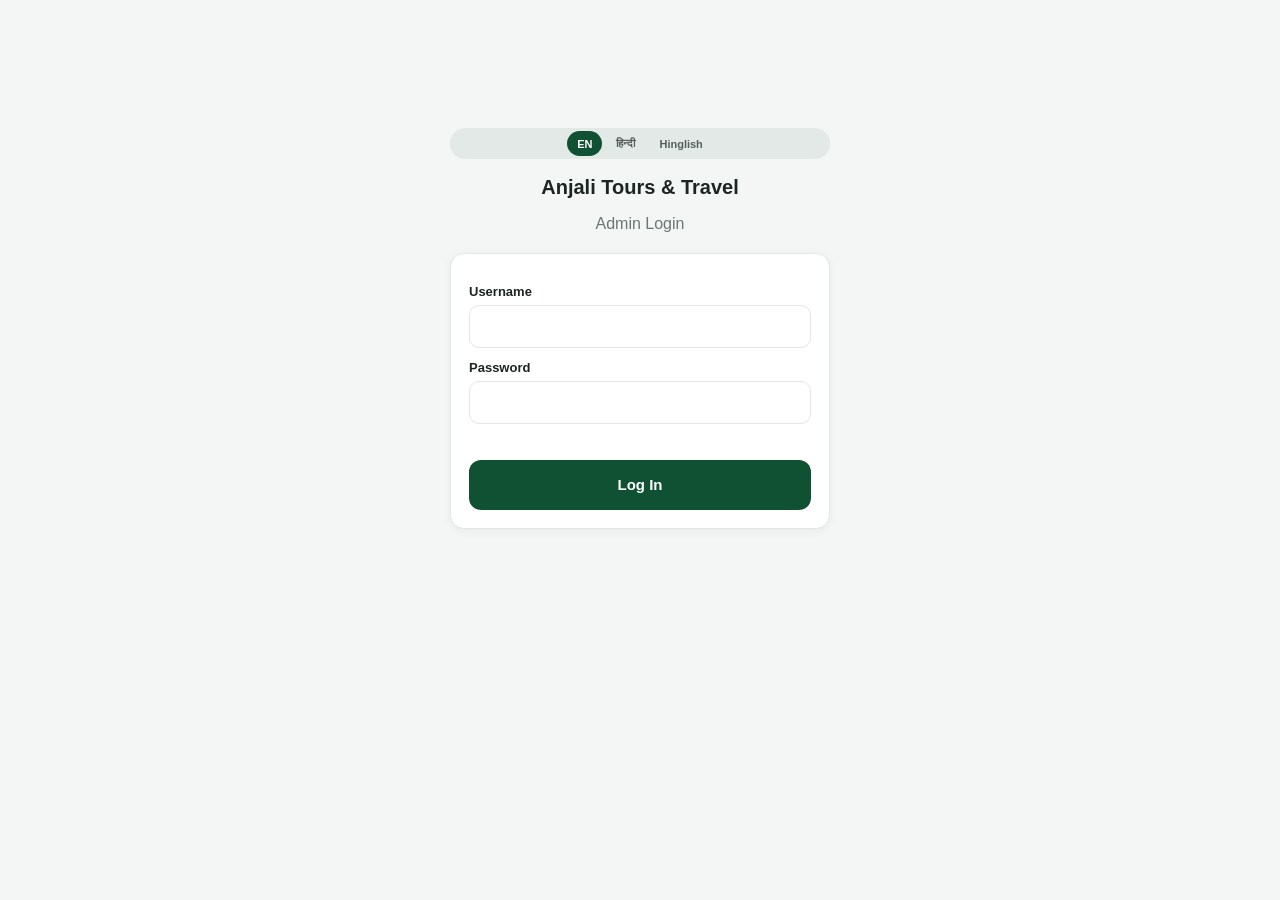
<file: admin/index.html>
<!DOCTYPE html>
<html lang="en">
<head>
<meta charset="UTF-8" />
<meta name="viewport" content="width=device-width, initial-scale=1, maximum-scale=1" />
<title>Anjali Tours - Admin</title>
<meta name="theme-color" content="#0f5132" />
<link rel="manifest" href="manifest.json" />
<link rel="icon" href="icons/icon-192.png" />
<link rel="stylesheet" href="styles.css" />
</head>
<body>

<!-- ============ LOGIN VIEW ============ -->
<section class="view" id="view-login">
  <div class="login-wrap">
    <div class="lang-switcher lang-switcher-login" id="langSwitcherLogin">
      <button class="lang-pill" data-lang="en">EN</button>
      <button class="lang-pill" data-lang="hi">हिन्दी</button>
      <button class="lang-pill" data-lang="hl">Hinglish</button>
    </div>
    <h1 class="login-title" data-i18n="login_title">Anjali Tours &amp; Travel</h1>
    <p class="login-sub" data-i18n="login_sub">Admin Login</p>
    <div class="card">
      <label class="field-label" for="loginUsername" data-i18n="username">Username</label>
      <input type="text" id="loginUsername" class="field-input" autocomplete="username" />
      <label class="field-label" for="loginPassword" data-i18n="password">Password</label>
      <input type="password" id="loginPassword" class="field-input" autocomplete="current-password" />
      <p class="field-msg error" id="loginError"></p>
      <button class="btn btn-primary btn-large" id="btnLogin" data-i18n="log_in">Log In</button>
    </div>
  </div>
</section>

<!-- ============ APP SHELL (shown after login) ============ -->
<div id="appShell" class="hidden">
  <header class="app-header">
    <div class="header-inner">
      <button class="hamburger-btn" id="btnHamburger" aria-label="Menu" aria-expanded="false">
        <span></span><span></span><span></span>
      </button>
      <span class="brand-name" id="pageTitle">Dashboard</span>
      <button class="link-btn header-logout" id="btnLogout" data-i18n="log_out">Log Out</button>
    </div>
  </header>

  <!-- ---------- SLIDE-OUT MENU (hamburger drawer) ---------- -->
  <div class="drawer-backdrop hidden" id="drawerBackdrop"></div>
  <nav class="drawer" id="drawer" aria-hidden="true">
    <div class="drawer-header">
      <span class="drawer-brand">Anjali Tours &amp; Travel</span>
      <span class="drawer-sub" data-i18n="admin_menu">Admin Menu</span>
    </div>
    <div class="lang-switcher lang-switcher-drawer" id="langSwitcherDrawer">
      <button class="lang-pill" data-lang="en">EN</button>
      <button class="lang-pill" data-lang="hi">हिन्दी</button>
      <button class="lang-pill" data-lang="hl">Hinglish</button>
    </div>
    <button class="drawer-item active" data-view="dashboard">
      <span class="drawer-icon">&#9635;</span> <span data-i18n="nav_dashboard">Dashboard</span>
    </button>
    <button class="drawer-item" data-view="bookings">
      <span class="drawer-icon">&#128197;</span> <span data-i18n="nav_bookings">Bookings</span>
    </button>
    <button class="drawer-item" data-view="calendar">
      <span class="drawer-icon">&#128198;</span> <span data-i18n="nav_calendar">Calendar</span>
    </button>
    <button class="drawer-item" data-view="settings">
      <span class="drawer-icon">&#9881;</span> <span data-i18n="nav_settings">Settings</span>
    </button>
    <div class="drawer-footer">
      <button class="drawer-item drawer-logout" id="drawerLogout">
        <span class="drawer-icon">&#8630;</span> <span data-i18n="log_out">Log Out</span>
      </button>
    </div>
  </nav>

  <main class="app-main">

    <!-- ---------- DASHBOARD ---------- -->
    <section class="view" id="view-dashboard">
      <div class="stat-grid">
        <div class="stat-card"><span class="stat-label" data-i18n="stat_today">TODAY</span><span class="stat-value" id="statToday">-</span><span class="stat-sub" data-i18n="stat_trips">Trips</span></div>
        <div class="stat-card"><span class="stat-label" data-i18n="stat_upcoming">UPCOMING</span><span class="stat-value" id="statUpcoming">-</span><span class="stat-sub" data-i18n="stat_trips">Trips</span></div>
        <div class="stat-card"><span class="stat-label" data-i18n="stat_pending">PENDING</span><span class="stat-value" id="statPending">-</span><span class="stat-sub" data-i18n="stat_requests">Requests</span></div>
        <div class="stat-card"><span class="stat-label" data-i18n="stat_payment">PAYMENT</span><span class="stat-value" id="statPayment">-</span><span class="stat-sub" data-i18n="stat_pending_sub">Pending</span></div>
        <div class="stat-card"><span class="stat-label" data-i18n="stat_confirmed">CONFIRMED</span><span class="stat-value" id="statConfirmed">-</span><span class="stat-sub" data-i18n="stat_bookings_sub">Bookings</span></div>
        <div class="stat-card"><span class="stat-label" data-i18n="stat_cancelled">CANCELLED</span><span class="stat-value" id="statCancelled">-</span><span class="stat-sub" data-i18n="stat_expired_sub">/ Expired</span></div>
      </div>
      <div class="card" id="pushBanner">
        <p class="field-msg" id="pushBannerText" data-i18n="admin_push_off">Turn on notifications to get alerted about new bookings and payments.</p>
        <button class="btn btn-secondary" id="btnEnableAdminPush" data-i18n="enable_admin_push">Enable Admin Notifications</button>
      </div>
    </section>

    <!-- ---------- BOOKINGS LIST ---------- -->
    <section class="view hidden" id="view-bookings">
      <input type="text" id="bookingSearch" class="field-input" data-i18n-placeholder="search_placeholder" placeholder="Search Booking ID, Name or WhatsApp" />
      <div class="filter-row" id="filterRow">
        <button class="filter-chip active" data-filter="" data-i18n="filter_all">All</button>
        <button class="filter-chip" data-filter="today" data-i18n="filter_today">Today</button>
        <button class="filter-chip" data-filter="upcoming" data-i18n="filter_upcoming">Upcoming</button>
        <button class="filter-chip" data-filter="pending" data-i18n="filter_pending">Pending</button>
        <button class="filter-chip" data-filter="payment_pending" data-i18n="filter_payment">Payment</button>
        <button class="filter-chip" data-filter="confirmed" data-i18n="filter_confirmed">Confirmed</button>
        <button class="filter-chip" data-filter="completed" data-i18n="filter_completed">Completed</button>
        <button class="filter-chip" data-filter="cancelled" data-i18n="filter_cancelled">Cancelled</button>
      </div>
      <div id="bookingList"></div>
    </section>

    <!-- ---------- BOOKING DETAIL ---------- -->
    <section class="view hidden" id="view-detail">
      <button class="link-btn" id="btnBackToList">&larr; <span data-i18n="back_to_bookings">Back to Bookings</span></button>
      <div class="card" id="detailCard"></div>
    </section>

    <!-- ---------- CALENDAR ---------- -->
    <section class="view hidden" id="view-calendar">
      <div class="card">
        <div class="cal-nav">
          <button class="link-btn" id="calPrev">&larr; Prev</button>
          <span id="calMonthLabel">-</span>
          <button class="link-btn" id="calNext">Next &rarr;</button>
        </div>
        <div class="cal-grid" id="calGrid"></div>
        <div class="cal-legend">
          <span><i class="dot dot-confirmed"></i>Confirmed</span>
          <span><i class="dot dot-pending"></i>Pending</span>
          <span><i class="dot dot-blocked"></i>Blocked</span>
        </div>
      </div>
      <div class="card">
        <h3 class="section-title">Block a date</h3>
        <label class="field-label" for="blockDate">Date</label>
        <input type="date" id="blockDate" class="field-input" />
        <label class="field-label" for="blockReason">Reason</label>
        <input type="text" id="blockReason" class="field-input" placeholder="e.g. Vehicle maintenance" />
        <button class="btn btn-primary" id="btnBlockDate">Block Date</button>
      </div>
    </section>

    <!-- ---------- SETTINGS ---------- -->
    <section class="view hidden" id="view-settings">
      <div class="card">
        <h3 class="section-title" data-i18n="business_settings">Business Settings</h3>
        <label class="field-label" data-i18n="business_name">Business Name</label>
        <input type="text" id="setBusinessName" class="field-input" />
        <label class="field-label" data-i18n="whatsapp_number">WhatsApp Number (with country code, e.g. 9183...)</label>
        <input type="text" id="setWhatsApp" class="field-input" />
        <label class="field-label" data-i18n="contact_number">Contact Number</label>
        <input type="text" id="setContactNumber" class="field-input" />
        <label class="field-label" data-i18n="vehicle_name">Vehicle Name</label>
        <input type="text" id="setVehicle" class="field-input" />
        <label class="field-label" data-i18n="base_city">Base City</label>
        <input type="text" id="setBaseCity" class="field-input" />
        <label class="field-label" data-i18n="address">Address</label>
        <input type="text" id="setAddress" class="field-input" />
        <label class="field-label" data-i18n="tagline">Optional Tagline</label>
        <input type="text" id="setTagline" class="field-input" />
        <label class="field-label" data-i18n="advance_percent">Advance %</label>
        <input type="number" id="setAdvancePercent" class="field-input" />
        <label class="field-label" data-i18n="hold_minutes">Booking Hold Minutes</label>
        <input type="number" id="setHoldMinutes" class="field-input" />
        <button class="btn btn-primary" id="btnSaveBusiness" data-i18n="save_business">Save Business Settings</button>
      </div>

      <div class="card">
        <h3 class="section-title" data-i18n="upi_settings">UPI Payment Settings</h3>
        <label class="field-label" data-i18n="upi_id">UPI ID</label>
        <input type="text" id="setUpiId" class="field-input" placeholder="name@bank" />
        <label class="field-label" data-i18n="upi_business_name">UPI Business Name (shown in UPI apps)</label>
        <input type="text" id="setUpiName" class="field-input" />
        <label class="field-label">Static QR Image URL (optional)</label>
        <input type="text" id="setUpiQrUrl" class="field-input" placeholder="https://..." />
        <button class="btn btn-primary" id="btnSaveUpi" data-i18n="save_upi">Save UPI Settings</button>
      </div>

      <div class="card">
        <h3 class="section-title" data-i18n="branding_settings">Payment Card Branding</h3>
        <label class="field-label" data-i18n="business_logo">Business Logo</label>
        <div id="logoPreviewArea" class="logo-preview-area"></div>
        <input type="file" id="logoFileInput" accept="image/png,image/jpeg" class="field-input" />
        <div class="inline-row">
          <button class="btn btn-secondary btn-inline" id="btnUploadLogo" data-i18n="upload_logo">Upload Logo</button>
          <button class="btn btn-danger btn-inline" id="btnRemoveLogo" data-i18n="remove_logo">Remove Logo</button>
        </div>
        <label class="field-label" data-i18n="card_footer">Card Footer Text</label>
        <input type="text" id="setCardFooter" class="field-input" />
        <label class="field-label" data-i18n="card_language">Card Language</label>
        <select id="setCardLanguage" class="field-input">
          <option value="EN_HI">English + Hindi</option>
          <option value="EN">English only</option>
          <option value="HI">Hindi only</option>
        </select>
        <button class="btn btn-primary" id="btnSaveBranding" data-i18n="save_branding">Save Branding Settings</button>
      </div>

      <div class="card">
        <h3 class="section-title" data-i18n="pickup_locations">Pickup Locations</h3>
        <p class="field-msg" data-i18n="pickup_locations_hint">Customers choose Pickup from this list. Destination is typed freely by the customer and is not managed here.</p>
        <div id="pickupLocList"></div>
        <label class="field-label" data-i18n="add_new_pickup">Add New Pickup Location</label>
        <label class="field-label" data-i18n="pickup_name_en">English Name *</label>
        <input type="text" id="newPickupEn" class="field-input" data-i18n-placeholder="pickup_name_en_ph" placeholder="e.g. Nashik" />
        <label class="field-label" data-i18n="pickup_name_hi">Hindi Name</label>
        <input type="text" id="newPickupHi" class="field-input" />
        <label class="field-label" data-i18n="pickup_name_mr">Marathi Name</label>
        <input type="text" id="newPickupMr" class="field-input" />
        <label class="field-label" data-i18n="pickup_name_hinglish">Hinglish Name</label>
        <input type="text" id="newPickupHinglish" class="field-input" />
        <button class="btn btn-primary btn-inline" id="btnAddPickup" data-i18n="add">Add</button>
        <p class="field-msg error" id="pickupLocError"></p>
      </div>

      <div class="card">
        <h3 class="section-title" data-i18n="cities">Cities</h3>
        <p class="field-msg" data-i18n="cities_legacy_note">Legacy list - no longer used for Pickup or Destination. Kept here only for reference.</p>
        <div id="cityList"></div>
        <label class="field-label" data-i18n="add_new_city">Add New City</label>
        <div class="inline-row">
          <input type="text" id="newCityName" class="field-input" data-i18n-placeholder="city_name_ph" placeholder="City name" />
          <button class="btn btn-primary btn-inline" id="btnAddCity" data-i18n="add">Add</button>
        </div>
      </div>


      <div class="card">
        <h3 class="section-title" data-i18n="message_templates">Message Templates</h3>
        <div id="templateEditor"></div>
      </div>

      <div class="card">
        <h3 class="section-title" data-i18n="notification_settings">Notification Settings</h3>
        <div id="notificationSettingsArea"></div>
      </div>
    </section>

  </main>
</div>

<div class="loading-overlay hidden" id="loadingOverlay">
  <div class="loading-box">
    <div class="spinner"></div>
    <p id="loadingText">Loading...</p>
  </div>
</div>

<!-- Devanagari-capable font for the payment card canvas (section 38) -->
<link rel="preconnect" href="https://fonts.googleapis.com">
<link href="https://fonts.googleapis.com/css2?family=Noto+Sans:wght@400;600;700&family=Noto+Sans+Devanagari:wght@400;600;700&display=swap" rel="stylesheet">
<!-- OneSignal Web Push SDK, used only if the admin enables notifications -->
<script src="https://cdn.onesignal.com/sdks/web/v16/OneSignalSDK.page.js" defer></script>
<script src="config.js"></script>
<script src="i18n.js"></script>
<script src="paymentcard.js"></script>
<script src="app.js"></script>
</body>
</html>
</file>
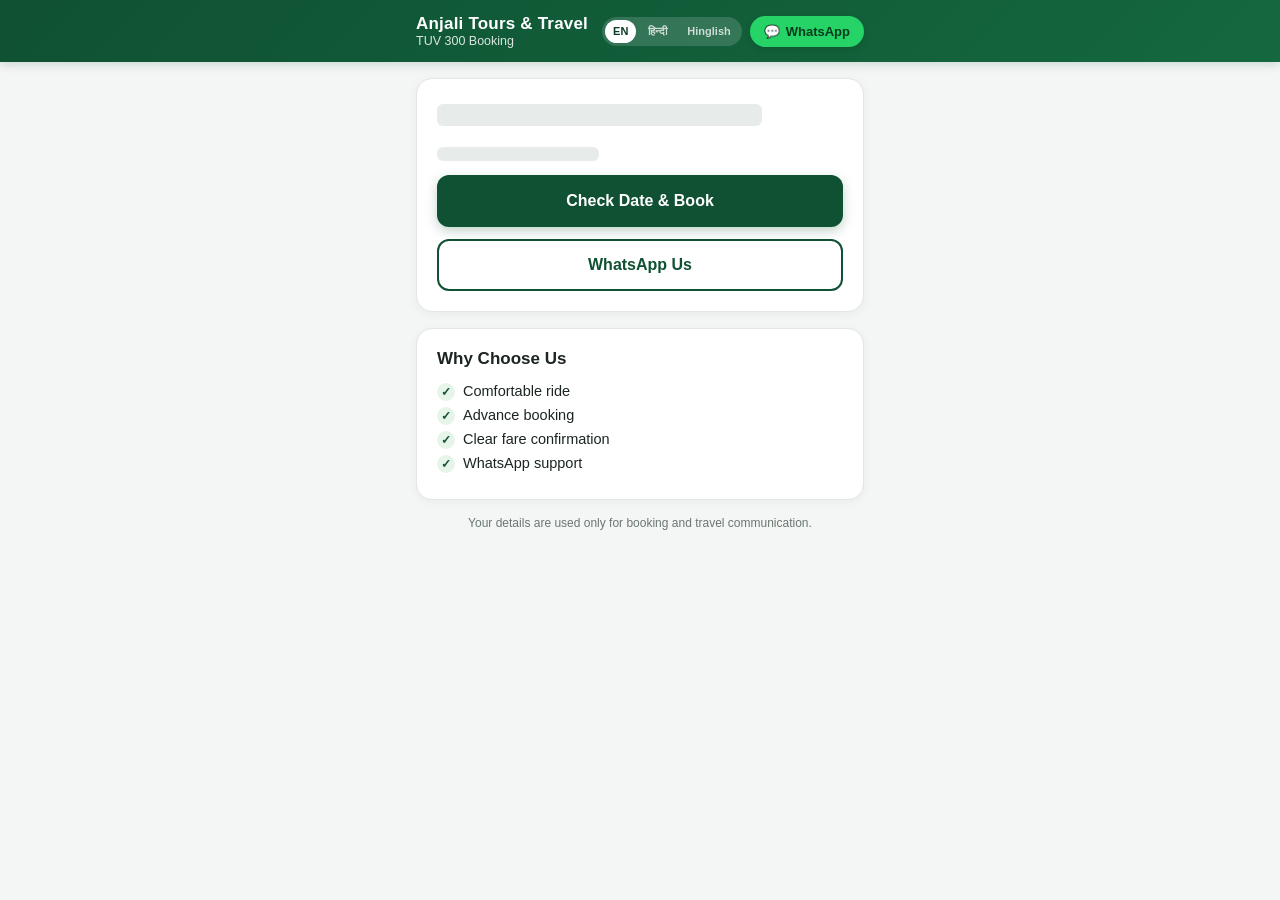
<file: customer/index.html>
<!DOCTYPE html>
<html lang="en">
<head>
<meta charset="UTF-8" />
<meta name="viewport" content="width=device-width, initial-scale=1, maximum-scale=1" />
<title>Anjali Tours &amp; Travel - TUV 300 Booking</title>
<meta name="theme-color" content="#0f5132" />
<link rel="manifest" href="manifest.json" />
<link rel="icon" href="icons/icon-192.png" />
<link rel="apple-touch-icon" href="icons/icon-192.png" />
<link rel="stylesheet" href="styles.css" />
</head>
<body>

<header class="app-header">
  <div class="header-inner">
    <div class="brand">
      <span class="brand-name">Anjali Tours &amp; Travel</span>
      <span class="brand-sub" id="vehicleLabel">TUV 300 <span data-i18n="brand_sub">Booking</span></span>
    </div>
    <div class="header-right">
      <div class="lang-switcher" id="langSwitcher">
        <button class="lang-pill" data-lang="en">EN</button>
        <button class="lang-pill" data-lang="hi">हिन्दी</button>
        <button class="lang-pill" data-lang="hl">Hinglish</button>
      </div>
      <a class="whatsapp-pill" id="headerWhatsApp" target="_blank" rel="noopener" data-i18n="whatsapp_pill">
        WhatsApp
      </a>
    </div>
  </div>
</header>

<main class="app-main" id="app">

  <!-- ============ HOME VIEW ============ -->
  <section class="view" id="view-home">
    <div class="card hero-card">
      <h1 id="homeTitle">Comfortable travel from <span id="baseCityLabel">Kalwan</span> and nearby cities</h1>
      <p class="muted" id="homeVehicle">Mahindra TUV 300</p>
      <button class="btn btn-primary btn-large" id="btnGoBook" data-i18n="btn_check_book">Check Date &amp; Book</button>
      <a class="btn btn-secondary btn-large" id="btnWhatsAppUs" target="_blank" rel="noopener" data-i18n="btn_whatsapp_us">WhatsApp Us</a>
    </div>

    <div class="card">
      <h2 class="section-title" data-i18n="why_choose_us">Why Choose Us</h2>
      <ul class="feature-list">
        <li data-i18n="feature_1">Comfortable ride</li>
        <li data-i18n="feature_2">Advance booking</li>
        <li data-i18n="feature_3">Clear fare confirmation</li>
        <li data-i18n="feature_4">WhatsApp support</li>
      </ul>
    </div>

    <p class="privacy-note" data-i18n="privacy_note">Your details are used only for booking and travel communication.</p>
  </section>

  <!-- ============ BOOKING FORM VIEW ============ -->
  <section class="view hidden" id="view-book">
    <div class="card">
      <h2 class="section-title"><span data-i18n="book_your">Book Your</span> <span id="vehicleLabel2">TUV 300</span></h2>

      <form id="bookingForm">
        <label class="field-label" for="travelDate" data-i18n="travel_date">Travel Date</label>
        <input type="date" id="travelDate" class="field-input" required />
        <p class="field-msg" id="dateMsg"></p>

        <label class="field-label" for="pickup" data-i18n="pickup_location">Pickup Location</label>
        <select id="pickup" class="field-input" required aria-label="Pickup Location">
          <option value="" selected disabled>Select pickup location</option>
          <option value="kalwan">Kalwan</option>
          <option value="abhona">Abhona</option>
          <option value="satana">Satana</option>
          <option value="deola">Deola</option>
          <option value="chandwad">Chandwad</option>
          <option value="dindori">Dindori</option>
          <option value="surgana">Surgana</option>
          <option value="malegaon">Malegaon</option>
          <option value="yeola">Yeola</option>
          <option value="nashik">Nashik</option>
        </select>
        <input type="text" id="pickupPlace" class="field-input" maxlength="120" data-i18n-placeholder="pickup_place_ph" placeholder="Pickup Location (e.g. Kalwan Bus Stand)" />
        <div class="location-btn-row">
          <button type="button" class="btn btn-secondary btn-inline location-btn" id="btnPickupMaps" data-i18n="select_pickup_btn">&#128205; Select Pickup Location</button>
          <button type="button" class="btn btn-secondary btn-inline location-btn" id="btnPickupCurrentLoc" data-i18n="use_current_location">&#128205; Use My Current Location</button>
        </div>
        <button type="button" class="link-btn location-link-toggle" id="togglePickupLink" data-i18n="paste_maps_link">Paste Google Maps Link</button>
        <input type="url" id="pickupMapsLink" class="field-input hidden" data-i18n-placeholder="maps_link_ph" placeholder="https://maps.google.com/..." />
        <p class="field-msg" id="pickupLocMsg"></p>

        <label class="field-label" for="destination" data-i18n="destination_location">Destination / Drop Location</label>
        <input type="text" id="destination" class="field-input" maxlength="200" required data-i18n-placeholder="destination_ph" placeholder="Enter city, village, hotel, airport, station or full address" />
        <div class="location-btn-row">
          <button type="button" class="btn btn-secondary btn-inline location-btn" id="btnDestinationMaps" data-i18n="select_destination_btn">&#128205; Select Destination</button>
          <button type="button" class="btn btn-secondary btn-inline location-btn" id="btnDestinationCurrentLoc" data-i18n="use_current_location">&#128205; Use My Current Location</button>
        </div>
        <button type="button" class="link-btn location-link-toggle" id="toggleDestinationLink" data-i18n="paste_maps_link">Paste Google Maps Link</button>
        <input type="url" id="destinationMapsLink" class="field-input hidden" data-i18n-placeholder="maps_link_ph" placeholder="https://maps.google.com/..." />
        <p class="field-msg" id="destinationLocMsg"></p>

        <label class="field-label" data-i18n="trip_type">Trip Type</label>
        <div class="radio-row">
          <label class="radio-pill"><input type="radio" name="tripType" value="One Way" checked /> <span data-i18n="one_way">One Way</span></label>
          <label class="radio-pill"><input type="radio" name="tripType" value="Round Trip" /> <span data-i18n="round_trip">Round Trip</span></label>
        </div>

        <label class="field-label" for="customerName" data-i18n="passenger_name">Passenger Name</label>
        <input type="text" id="customerName" class="field-input" maxlength="80" required />

        <label class="field-label" for="whatsapp" data-i18n="whatsapp_number">WhatsApp Number</label>
        <input type="tel" id="whatsapp" class="field-input" inputmode="numeric" maxlength="13" required />

        <label class="field-label" for="passengers" data-i18n="num_passengers">Number of Passengers</label>
        <input type="number" id="passengers" class="field-input" min="1" max="20" value="1" required />

        <label class="field-label" for="note" data-i18n="note_optional">Additional Note (optional)</label>
        <textarea id="note" class="field-input" maxlength="300" rows="3"></textarea>

        <p class="fare-note" data-i18n="fare_note">Fare will be confirmed by Anjali Tours &amp; Travel after reviewing your trip details.</p>

        <p class="field-msg error" id="formError"></p>

        <button type="submit" class="btn btn-primary btn-large" id="submitBtn" data-i18n="submit_booking">Submit Booking Request</button>
      </form>
    </div>
  </section>

  <!-- ============ CONFIRMATION VIEW ============ -->
  <section class="view hidden" id="view-confirm">
    <div class="card confirm-card">
      <h2 class="section-title" data-i18n="booking_received">Booking Request Received</h2>
      <div class="confirm-row"><span data-i18n="booking_id_label">Booking ID</span><b id="cBookingId">-</b></div>
      <div class="confirm-row"><span data-i18n="travel_date_label">Travel Date</span><b id="cDate">-</b></div>
      <div class="confirm-row"><span data-i18n="pickup_label">Pickup</span><b id="cPickup">-</b></div>
      <div class="confirm-row hidden" id="cPickupLocRow"><span data-i18n="pickup_location">Pickup Location</span><b id="cPickupLoc">-</b></div>
      <div class="confirm-row"><span data-i18n="destination_label">Destination</span><b id="cDestination">-</b></div>
      <div class="confirm-row hidden" id="cDestinationLocRow"><span data-i18n="destination_location">Destination / Drop Location</span><b id="cDestinationLoc">-</b></div>
      <div class="confirm-row"><span data-i18n="customer_name_label">Customer Name</span><b id="cName">-</b></div>
      <div class="confirm-row"><span data-i18n="whatsapp_number_label">WhatsApp Number</span><b id="cWhatsApp">-</b></div>
      <div class="status-badge" id="cStatus" data-i18n="status_waiting_fare">Waiting for fare confirmation</div>
      <p class="muted" data-i18n="confirm_note">Anjali Tours &amp; Travel will contact you on WhatsApp with the final fare and advance payment details.</p>
      <div class="inline-row" id="cLocationLinks">
        <a class="btn btn-secondary btn-inline hidden" id="btnViewPickup" target="_blank" rel="noopener" data-i18n="view_pickup">&#128205; View Pickup</a>
        <a class="btn btn-secondary btn-inline hidden" id="btnViewDestination" target="_blank" rel="noopener" data-i18n="view_destination">&#128205; View Destination</a>
      </div>
      <a class="btn btn-primary btn-large" id="btnContactWhatsApp" target="_blank" rel="noopener" data-i18n="contact_whatsapp">Contact on WhatsApp</a>
      <button class="btn btn-secondary btn-large" id="btnEnableNotify" data-i18n="enable_notifications">Enable Booking Updates</button>
      <p class="field-msg" id="notifyMsg"></p>
      <button class="btn btn-secondary btn-large" id="btnNewBooking" data-i18n="book_another">Book Another Trip</button>
    </div>
  </section>

  <!-- ============ ERROR / OFFLINE VIEW ============ -->
  <section class="view hidden" id="view-error">
    <div class="card">
      <h2 class="section-title" data-i18n="error_unavailable_title">Booking service is temporarily unavailable</h2>
      <p class="muted" id="cityErrorMsg" data-i18n="err_locations_unavailable">Pickup &amp; destination locations could not be loaded. Please retry.</p>
      <button class="btn btn-primary btn-large" id="btnRetryCities" data-i18n="retry">Retry</button>
      <a class="btn btn-secondary btn-large" id="btnErrorWhatsApp" target="_blank" rel="noopener">WhatsApp 8308345237</a>
      <button class="btn btn-secondary btn-large" id="btnBackHome" data-i18n="back_home">Back to Home</button>
    </div>
  </section>

</main>

<div class="loading-overlay hidden" id="loadingOverlay">
  <div class="loading-box">
    <div class="spinner"></div>
    <p id="loadingText">Loading...</p>
  </div>
</div>

<!-- OneSignal Web Push SDK - used only if the customer taps "Enable Booking
     Updates". See docs/PUSH-NOTIFICATIONS-SETUP.md. Safe no-op if
     ONESIGNAL_APP_ID in config.js is left blank. -->
<script src="https://cdn.onesignal.com/sdks/web/v16/OneSignalSDK.page.js" defer></script>
<script src="config.js"></script>
<script src="i18n.js"></script>
<script src="app.js"></script>
</body>
</html>
</file>
<file: admin/styles.css>
:root {
  --primary: #0f5132;
  --primary-dark: #0a3d24;
  --accent: #25d366;
  --bg: #f4f6f5;
  --card-bg: #ffffff;
  --text: #1c2521;
  --muted: #6b7770;
  --border: #e2e6e4;
  --error: #b3261e;
  --warn: #8a5300;
  --radius: 14px;
}
* { box-sizing: border-box; }
body {
  margin: 0;
  font-family: -apple-system, BlinkMacSystemFont, "Segoe UI", Roboto, Arial, sans-serif;
  background: var(--bg);
  color: var(--text);
}
.hidden { display: none !important; }

/* ---------- LOGIN ---------- */
.login-wrap { max-width: 420px; margin: 12vh auto 0; padding: 20px; }
.login-title { text-align: center; margin-bottom: 2px; font-size: 20px; }
.login-sub { text-align: center; color: var(--muted); margin-bottom: 20px; }

/* ---------- SHARED ---------- */
.card {
  background: var(--card-bg);
  border-radius: var(--radius);
  padding: 18px;
  margin-bottom: 14px;
  border: 1px solid var(--border);
  box-shadow: 0 2px 10px rgba(28, 37, 33, 0.05);
}
.field-label { display: block; font-size: 13px; font-weight: 600; margin: 12px 0 6px; }
.field-input {
  width: 100%;
  padding: 12px 13px;
  font-size: 15px;
  border-radius: 10px;
  border: 1.5px solid var(--border);
  background: #fff;
  color: var(--text);
  transition: border-color 0.15s ease;
}
.field-input:focus { outline: none; border-color: var(--primary); }
.btn {
  display: block; width: 100%; text-align: center; border: none;
  border-radius: 12px; font-size: 15px; font-weight: 700;
  padding: 13px 16px; margin-top: 14px; cursor: pointer;
}
.btn-large { min-height: 50px; }
.btn-primary { background: var(--primary); color: #fff; }
.btn-primary:disabled { opacity: 0.6; }
.btn-secondary { background: #fff; color: var(--primary); border: 2px solid var(--primary); }
.btn-danger { background: #fff; color: var(--error); border: 2px solid var(--error); }
.btn-inline { width: auto; margin-top: 0; padding: 12px 18px; }
.field-msg { font-size: 13px; margin: 6px 0 0; min-height: 16px; }
.field-msg.error { color: var(--error); font-weight: 600; }
.link-btn { background: none; border: none; color: var(--primary); font-weight: 700; font-size: 14px; padding: 8px 0; cursor: pointer; }

.app-header {
  background: linear-gradient(135deg, var(--primary) 0%, #14683f 100%);
  color: #fff; position: sticky; top: 0; z-index: 10;
  box-shadow: 0 2px 10px rgba(10, 61, 36, 0.18);
}
.header-inner {
  max-width: 560px; margin: 0 auto; padding: 12px 14px;
  display: flex; align-items: center; gap: 10px;
}
.app-header .brand-name { font-size: 16.5px; font-weight: 700; flex: 1; }
.app-header .link-btn { color: #fff; }
.header-logout { font-size: 12.5px; opacity: 0.9; }

.app-main { max-width: 560px; margin: 0 auto; padding: 14px; padding-bottom: 32px; }

/* ---------- HAMBURGER BUTTON ---------- */
.hamburger-btn {
  width: 38px; height: 38px; border: none; background: rgba(255,255,255,0.12);
  border-radius: 10px; display: flex; flex-direction: column; align-items: center;
  justify-content: center; gap: 4px; cursor: pointer; flex: none;
}
.hamburger-btn span {
  display: block; width: 18px; height: 2px; background: #fff; border-radius: 2px;
  transition: transform 0.2s ease, opacity 0.2s ease;
}
.hamburger-btn[aria-expanded="true"] span:nth-child(1) { transform: translateY(6px) rotate(45deg); }
.hamburger-btn[aria-expanded="true"] span:nth-child(2) { opacity: 0; }
.hamburger-btn[aria-expanded="true"] span:nth-child(3) { transform: translateY(-6px) rotate(-45deg); }

/* ---------- SLIDE-OUT DRAWER MENU ---------- */
.drawer-backdrop {
  position: fixed; inset: 0; background: rgba(10, 20, 15, 0.45);
  z-index: 30; opacity: 0; transition: opacity 0.2s ease;
}
.drawer-backdrop:not(.hidden) { opacity: 1; }
.drawer {
  position: fixed; top: 0; bottom: 0; left: 0; width: 78%; max-width: 300px;
  background: #fff; z-index: 40; transform: translateX(-100%);
  transition: transform 0.22s ease; display: flex; flex-direction: column;
  box-shadow: 4px 0 24px rgba(0,0,0,0.15); padding-bottom: env(safe-area-inset-bottom);
}
.drawer.open { transform: translateX(0); }
.drawer-header {
  background: linear-gradient(135deg, var(--primary) 0%, #14683f 100%);
  color: #fff; padding: 26px 20px 18px;
}
.drawer-brand { display: block; font-size: 16px; font-weight: 700; }
.drawer-sub { display: block; font-size: 12.5px; opacity: 0.85; margin-top: 2px; }
.drawer-item {
  display: flex; align-items: center; gap: 12px; width: 100%; text-align: left;
  border: none; background: none; padding: 15px 20px; font-size: 15px;
  font-weight: 600; color: var(--text); cursor: pointer;
}
.drawer-item:active { background: #f4f6f5; }
.drawer-item.active { color: var(--primary); background: #eef6f0; font-weight: 800; }
.drawer-icon { font-size: 17px; width: 22px; text-align: center; }
.drawer-footer { margin-top: auto; border-top: 1px solid var(--border); }
.drawer-logout { color: var(--error); }

.section-title { font-size: 15.5px; margin: 0 0 10px 0; }

/* ---------- DASHBOARD ---------- */
.stat-grid { display: grid; grid-template-columns: 1fr 1fr; gap: 10px; }
.stat-card {
  background: var(--card-bg); border: 1px solid var(--border); border-radius: 14px;
  padding: 18px 16px; display: flex; flex-direction: column; align-items: center;
  box-shadow: 0 2px 8px rgba(28, 37, 33, 0.05);
}
.stat-label { font-size: 11px; letter-spacing: 0.5px; color: var(--muted); font-weight: 700; }
.stat-value { font-size: 30px; font-weight: 800; color: var(--primary); margin: 4px 0 0; }
.stat-sub { font-size: 12px; color: var(--muted); }

/* ---------- BOOKINGS LIST ---------- */
.filter-row { display: flex; gap: 8px; overflow-x: auto; margin: 10px 0 14px; padding-bottom: 2px; }
.filter-chip {
  flex: none; border: 1.5px solid var(--border); background: #fff; border-radius: 999px;
  padding: 8px 14px; font-size: 13px; font-weight: 600; color: var(--text); cursor: pointer;
}
.filter-chip.active { background: var(--primary); border-color: var(--primary); color: #fff; }

.booking-row {
  background: var(--card-bg); border: 1px solid var(--border); border-radius: 12px;
  padding: 14px; margin-bottom: 10px; cursor: pointer;
  box-shadow: 0 1px 4px rgba(28, 37, 33, 0.04); transition: box-shadow 0.15s ease;
}
.booking-row:active { box-shadow: none; }
.booking-row-top { display: flex; justify-content: space-between; font-weight: 700; font-size: 14px; }
.booking-row-mid { color: var(--muted); font-size: 13px; margin-top: 4px; }
.status-tag {
  display: inline-block; font-size: 11px; font-weight: 700; padding: 3px 9px;
  border-radius: 999px; margin-top: 6px;
}
.status-REQUESTED, .status-FARE_PENDING { background: #fff4e5; color: var(--warn); }
.status-PAYMENT_PENDING, .status-PAYMENT_SUBMITTED { background: #e7f0ff; color: #16469b; }
.status-CONFIRMED { background: #e6f4ea; color: #167a3f; }
.status-COMPLETED { background: #efeaff; color: #5a3fb0; }
.status-CANCELLED, .status-EXPIRED { background: #fdecea; color: var(--error); }

/* ---------- BOOKING DETAIL ---------- */
.detail-row { display: flex; justify-content: space-between; padding: 8px 0; border-bottom: 1px dashed var(--border); font-size: 14px; }
.detail-row span { color: var(--muted); }
.detail-section-label { font-weight: 700; font-size: 13.5px; margin: 18px 0 6px; color: var(--primary); }

/* ---------- CALENDAR ---------- */
.cal-nav { display: flex; justify-content: space-between; align-items: center; margin-bottom: 10px; font-weight: 700; }
.cal-grid { display: grid; grid-template-columns: repeat(7, 1fr); gap: 4px; }
.cal-cell {
  aspect-ratio: 1; display: flex; align-items: center; justify-content: center;
  font-size: 12.5px; border-radius: 8px; background: #f4f6f5; position: relative;
}
.cal-cell.empty { background: none; }
.cal-cell .dot { position: absolute; bottom: 4px; width: 5px; height: 5px; border-radius: 50%; }
.dot-confirmed { background: #167a3f; }
.dot-pending { background: #8a5300; }
.dot-blocked { background: #b3261e; }
.cal-legend { display: flex; gap: 14px; margin-top: 10px; font-size: 12px; color: var(--muted); }
.cal-legend .dot { display: inline-block; width: 8px; height: 8px; border-radius: 50%; margin-right: 4px; }

/* ---------- SETTINGS ---------- */
.inline-row { display: flex; gap: 8px; margin-top: 6px; }
.inline-row .field-input { flex: 1; }
.city-item { display: flex; justify-content: space-between; align-items: center; padding: 8px 0; border-bottom: 1px solid var(--border); font-size: 14px; }
.city-item button { background: none; border: none; color: var(--primary); font-weight: 700; font-size: 12.5px; }

.pickup-loc-item { border: 1px solid var(--border); border-radius: 10px; padding: 10px 12px; margin-bottom: 10px; }
.pickup-loc-item-header { font-weight: 700; margin-bottom: 6px; }
.pickup-loc-item .field-label { margin-top: 6px; font-size: 12.5px; }
.pickup-loc-item-actions { display: flex; gap: 8px; margin-top: 10px; flex-wrap: wrap; }

.loading-overlay {
  position: fixed; inset: 0; background: rgba(15,81,50,0.35);
  display: flex; align-items: center; justify-content: center; z-index: 50;
}
.loading-box { background: #fff; border-radius: 14px; padding: 24px 32px; text-align: center; }
.spinner {
  width: 34px; height: 34px; border: 4px solid var(--border); border-top-color: var(--primary);
  border-radius: 50%; margin: 0 auto 12px; animation: spin 0.8s linear infinite;
}
@keyframes spin { to { transform: rotate(360deg); } }

/* Lightweight inline loader used when switching between menu sections -
   replaces the old full-screen blocking overlay so navigation feels
   instant even while data refreshes underneath it. */
.inline-loader { display: flex; align-items: center; gap: 10px; padding: 18px 4px; color: var(--muted); font-size: 13.5px; }
.inline-spinner {
  width: 18px; height: 18px; border: 3px solid var(--border); border-top-color: var(--primary);
  border-radius: 50%; animation: spin 0.8s linear infinite; flex: none;
}

/* ---------- LANGUAGE SWITCHER ---------- */
.lang-switcher { display: flex; gap: 4px; background: rgba(0,0,0,0.06); border-radius: 999px; padding: 3px; }
.lang-switcher-login { justify-content: center; margin: 0 0 14px; background: rgba(15,81,50,0.08); }
.lang-switcher-drawer { margin: 10px 16px 4px; }
.lang-pill { border: none; background: transparent; color: var(--text); font-size: 11px; font-weight: 700; padding: 6px 10px; border-radius: 999px; cursor: pointer; opacity: 0.7; }
.lang-pill.active { background: var(--primary); color: #fff; opacity: 1; }
.app-header .lang-switcher .lang-pill { color: #fff; }
.app-header .lang-switcher .lang-pill.active { background: #fff; color: var(--primary-dark); }

/* ---------- CONFIRM MODAL ---------- */
.modal-overlay {
  position: fixed; inset: 0; background: rgba(10,20,15,0.55);
  display: flex; align-items: center; justify-content: center; z-index: 60; padding: 20px;
}
.modal-box { background: #fff; border-radius: 16px; padding: 22px; max-width: 400px; width: 100%; }
.modal-detail { background: #f4f6f5; border-radius: 10px; padding: 10px 12px; font-size: 13.5px; margin: 10px 0; }
.modal-actions { display: flex; gap: 10px; margin-top: 14px; }
.modal-actions .btn { margin-top: 0; }

/* ---------- LOGO MANAGEMENT ---------- */
.logo-preview-area { margin: 8px 0; }
.logo-preview-img { width: 90px; height: 90px; border-radius: 50%; object-fit: cover; border: 2px solid var(--border); }
.logo-preview-placeholder { width: 90px; height: 90px; border-radius: 50%; background: #eef6f0; color: var(--muted); display: flex; align-items: center; justify-content: center; font-size: 11px; text-align: center; border: 2px dashed var(--border); }

/* ---------- PAYMENT CARD PREVIEW ---------- */
.payment-card-preview { width: 100%; border-radius: 12px; margin-top: 12px; border: 1px solid var(--border); }
/* Plain UPI QR image (Kala Residency style) - shown small/centered,
   not stretched full-width like the old composited card image. */
.qr-only-img { width: 220px; max-width: 70%; display: block; margin: 12px auto; }
.payment-card-actions { display: flex; gap: 8px; margin-top: 10px; }
.payment-card-actions .btn { flex: 1; min-width: 0; margin-top: 0; }
@media (max-width: 420px) {
  .payment-card-actions { flex-direction: column; }
}

/* ---------- MESSAGE TEMPLATE EDITOR ---------- */
.template-block { border-top: 1px dashed var(--border); padding-top: 10px; margin-top: 10px; }
.template-tabs { display: flex; gap: 6px; margin-bottom: 6px; }
.template-tab { border: 1.5px solid var(--border); background: #fff; border-radius: 8px; padding: 5px 12px; font-size: 12px; font-weight: 700; cursor: pointer; }
.template-tab.active { background: var(--primary); color: #fff; border-color: var(--primary); }
.template-textarea { font-family: inherit; font-size: 13.5px; }

/* ---------- NOTIFICATION TOGGLES ---------- */
.toggle-row { display: flex; align-items: center; justify-content: space-between; padding: 10px 0; border-bottom: 1px solid var(--border); font-size: 14px; }
.toggle-row input[type="checkbox"] { width: 20px; height: 20px; }

/* ---------- TIMELINE ---------- */
.timeline-row { display: flex; gap: 10px; padding: 8px 0; }
.timeline-dot { width: 10px; height: 10px; border-radius: 50%; background: var(--primary); margin-top: 5px; flex: none; }
.timeline-body { flex: 1; }
.timeline-action { font-weight: 700; font-size: 13.5px; text-transform: capitalize; }
.timeline-meta { font-size: 12px; color: var(--muted); }
.timeline-details { font-size: 12.5px; color: var(--text); margin-top: 2px; }
</file>
<file: customer/styles.css>
:root {
  --primary: #0f5132;
  --primary-dark: #0a3d24;
  --primary-light: #14683f;
  --accent: #25d366;
  --bg: #f4f6f5;
  --card-bg: #ffffff;
  --text: #1c2521;
  --muted: #6b7770;
  --border: #e2e6e4;
  --error: #b3261e;
  --radius: 16px;
}

* { box-sizing: border-box; }

body {
  margin: 0;
  font-family: -apple-system, BlinkMacSystemFont, "Segoe UI", Roboto, Arial, sans-serif;
  background: var(--bg);
  color: var(--text);
  -webkit-tap-highlight-color: transparent;
}

.app-header {
  background: linear-gradient(135deg, var(--primary) 0%, var(--primary-light) 100%);
  color: #fff;
  position: sticky;
  top: 0;
  z-index: 10;
  box-shadow: 0 2px 10px rgba(10, 61, 36, 0.18);
}
.header-inner {
  max-width: 480px;
  margin: 0 auto;
  padding: 14px 16px;
  display: flex;
  align-items: center;
  justify-content: space-between;
}
.brand-name { display: block; font-size: 17px; font-weight: 700; letter-spacing: 0.2px; }
.brand-sub { display: block; font-size: 12.5px; opacity: 0.85; }
.header-right { display: flex; align-items: center; gap: 8px; }
.lang-switcher { display: flex; gap: 4px; background: rgba(255,255,255,0.15); border-radius: 999px; padding: 3px; }
.lang-pill {
  border: none;
  background: transparent;
  color: #fff;
  font-size: 11px;
  font-weight: 700;
  padding: 5px 8px;
  border-radius: 999px;
  cursor: pointer;
  opacity: 0.75;
}
.lang-pill.active { background: #fff; color: var(--primary-dark); opacity: 1; }
.whatsapp-pill {
  background: var(--accent);
  color: #073b1e;
  padding: 8px 14px;
  border-radius: 999px;
  font-size: 13px;
  font-weight: 700;
  text-decoration: none;
  white-space: nowrap;
  display: inline-flex;
  align-items: center;
  gap: 6px;
  box-shadow: 0 2px 6px rgba(0,0,0,0.12);
}
.whatsapp-pill::before { content: "\1F4AC"; font-size: 13px; }

.app-main {
  max-width: 480px;
  margin: 0 auto;
  padding: 16px;
  padding-bottom: 48px;
}

.card {
  background: var(--card-bg);
  border-radius: var(--radius);
  padding: 20px;
  margin-bottom: 16px;
  box-shadow: 0 2px 10px rgba(28, 37, 33, 0.05);
  border: 1px solid var(--border);
}

.hero-card { position: relative; overflow: hidden; }
.hero-card h1 {
  font-size: 22px;
  line-height: 1.35;
  margin: 0 0 4px 0;
}
.muted { color: var(--muted); font-size: 14px; }

.section-title {
  font-size: 17px;
  margin: 0 0 14px 0;
}

.feature-list { list-style: none; margin: 0; padding: 0; color: var(--text); }
.feature-list li {
  margin-bottom: 8px;
  font-size: 14.5px;
  padding-left: 26px;
  position: relative;
}
.feature-list li::before {
  content: "\2713";
  position: absolute;
  left: 0;
  top: 0;
  width: 18px;
  height: 18px;
  border-radius: 50%;
  background: #e6f4ea;
  color: var(--primary);
  font-size: 12px;
  font-weight: 800;
  display: flex;
  align-items: center;
  justify-content: center;
}

.btn {
  display: block;
  width: 100%;
  text-align: center;
  border: none;
  border-radius: 12px;
  font-size: 16px;
  font-weight: 700;
  padding: 15px 18px;
  margin-top: 12px;
  cursor: pointer;
  text-decoration: none;
  transition: transform 0.08s ease, box-shadow 0.15s ease;
}
.btn-large { min-height: 52px; }
.btn-primary { background: var(--primary); color: #fff; box-shadow: 0 4px 12px rgba(15, 81, 50, 0.25); }
.btn-primary:active { background: var(--primary-dark); transform: scale(0.98); }
.btn-primary:disabled { opacity: 0.6; box-shadow: none; }
.btn-secondary { background: #fff; color: var(--primary); border: 2px solid var(--primary); }
.btn-secondary:active { transform: scale(0.98); }
.btn-inline { width: auto; margin-top: 0; padding: 11px 14px; }
.link-btn { background: none; border: none; color: var(--primary); font-weight: 700; font-size: 13.5px; padding: 6px 0; cursor: pointer; text-align: left; }

.privacy-note { font-size: 12px; color: var(--muted); text-align: center; margin-top: 4px; }

.field-label { display: block; font-size: 13.5px; font-weight: 600; margin: 16px 0 6px; }
.field-input {
  width: 100%;
  padding: 13px 14px;
  font-size: 16px;
  border-radius: 10px;
  border: 1.5px solid var(--border);
  background: #fff;
  color: var(--text);
  transition: border-color 0.15s ease;
}
.field-input:focus { outline: none; border-color: var(--primary); }
.field-input + .field-input { margin-top: 10px; }
textarea.field-input { resize: vertical; }

.radio-row { display: flex; gap: 10px; margin-top: 4px; }
.radio-pill {
  flex: 1;
  border: 1.5px solid var(--border);
  border-radius: 10px;
  padding: 12px;
  text-align: center;
  font-size: 14px;
  font-weight: 600;
  transition: border-color 0.15s ease, background 0.15s ease, color 0.15s ease;
}
.radio-pill:has(input:checked) {
  border-color: var(--primary);
  background: #eef6f0;
  color: var(--primary-dark);
}
.radio-pill input { margin-right: 6px; }

.fare-note {
  background: #eef6f0;
  border: 1px solid #cfe6d6;
  color: var(--primary-dark);
  font-size: 13px;
  padding: 12px;
  border-radius: 10px;
  margin-top: 18px;
}

.field-msg { font-size: 13px; margin: 6px 0 0; min-height: 16px; }
.field-msg.error { color: var(--error); font-weight: 600; }
.field-msg.available { color: #167a3f; }
.field-msg.unavailable { color: var(--error); }

.confirm-card { text-align: left; }
.confirm-row {
  display: flex;
  justify-content: space-between;
  padding: 9px 0;
  border-bottom: 1px dashed var(--border);
  font-size: 14.5px;
}
.confirm-row span { color: var(--muted); }
.status-badge {
  margin: 14px 0;
  background: #fff4e5;
  color: #8a5300;
  border: 1px solid #ffe1b3;
  padding: 10px 12px;
  border-radius: 10px;
  font-size: 13.5px;
  font-weight: 700;
  text-align: center;
}

.hidden { display: none !important; }

.loading-overlay {
  position: fixed;
  inset: 0;
  background: rgba(15, 81, 50, 0.35);
  display: flex;
  align-items: center;
  justify-content: center;
  z-index: 50;
}
.loading-box {
  background: #fff;
  border-radius: 14px;
  padding: 24px 32px;
  text-align: center;
}
.spinner {
  width: 34px;
  height: 34px;
  border: 4px solid var(--border);
  border-top-color: var(--primary);
  border-radius: 50%;
  margin: 0 auto 12px;
  animation: spin 0.8s linear infinite;
}
@keyframes spin { to { transform: rotate(360deg); } }

/* Skeleton shimmer - used only on a device's very first-ever visit while
   GET_BOOTSTRAP loads for the first time (after that, cached data paints
   instantly and this is never shown again). */
.skeleton-line {
  display: inline-block;
  height: 14px;
  border-radius: 6px;
  background: linear-gradient(90deg, #e7ebe9 25%, #f2f4f3 37%, #e7ebe9 63%);
  background-size: 400% 100%;
  animation: shimmer 1.4s ease infinite;
  vertical-align: middle;
}
.skeleton-w80 { width: 80%; height: 22px; }
.skeleton-w40 { width: 40%; height: 14px; margin-top: 4px; }
@keyframes shimmer {
  0% { background-position: 100% 50%; }
  100% { background-position: 0 50%; }
}

/* ---------- LOCATION / GOOGLE MAPS FIELDS ---------- */
.location-btn-row { display: flex; flex-wrap: wrap; gap: 8px; margin-top: 8px; }
.location-btn { flex: 1; min-width: 150px; font-size: 13px; padding: 10px 12px; }
.location-link-toggle { display: block; font-size: 12.5px; margin-top: 6px; }
.inline-row { display: flex; gap: 8px; margin-top: 6px; }
.inline-row .btn-inline { flex: 1; }
</file>
